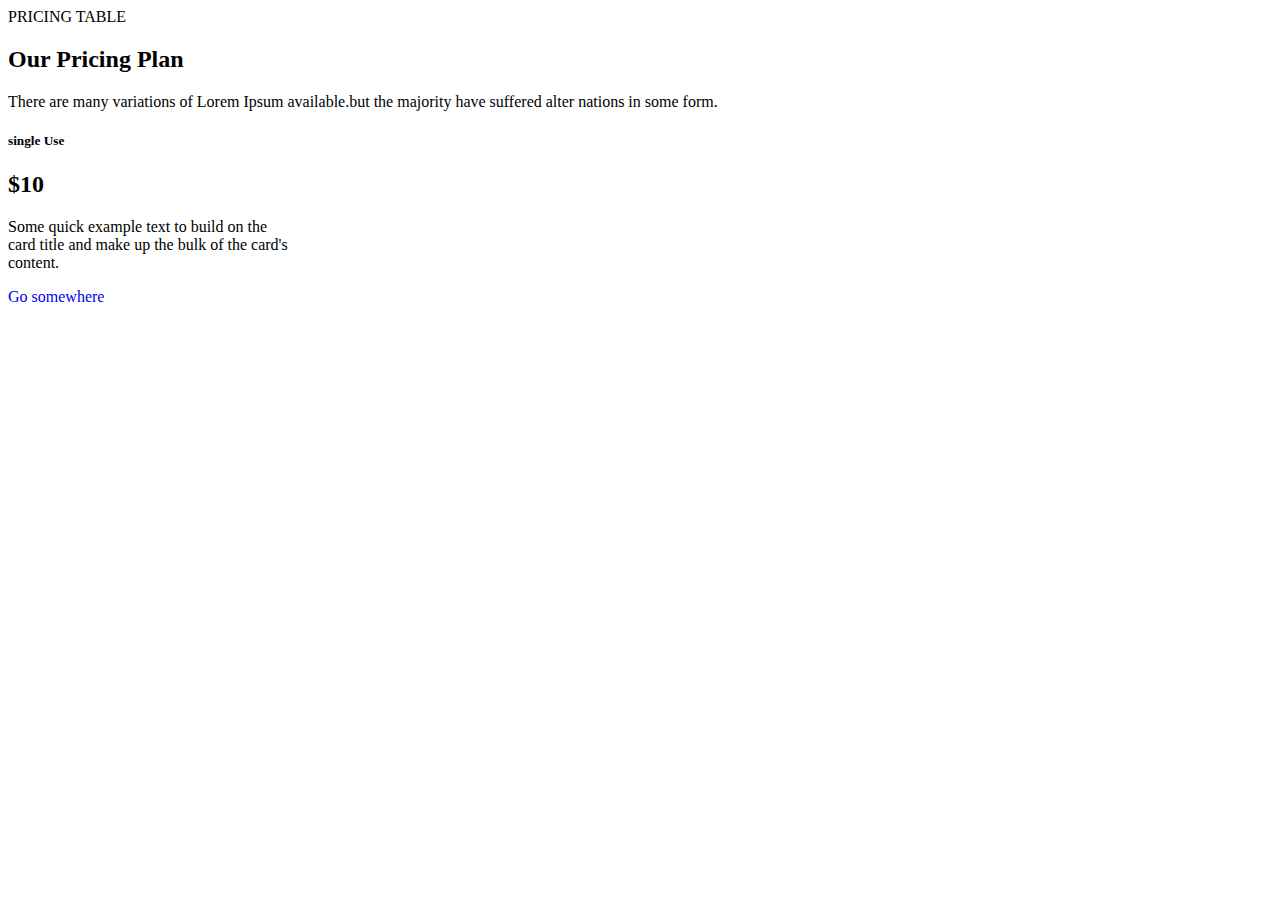
<file: index.html>
<!doctype html>
<html lang="en">
  <head>
    <!-- Required meta tags -->
    <meta charset="utf-8">
    <meta name="viewport" content="width=device-width, initial-scale=1">

    <!-- Bootstrap CSS -->
    <link href="https://cdn.jsdelivr.net/npm/bootstrap@5.1.3/dist/css/bootstrap.min.css" rel="stylesheet" integrity="sha384-1BmE4kWBq78iYhFldvKuhfTAU6auU8tT94WrHftjDbrCEXSU1oBoqyl2QvZ6jIW3" crossorigin="anonymous">

    <title>main-class25</title>
    <link rel="stylesheet" href="https://fonts.googleapis.com/css2?family=Spartan:wght@100;200;300;400;500;600;700;800;900&display=swap">
    <link rel="stylesheet" href="./main25.css">
  </head>
  <body>
    <section class="pricing-plan">
      <div class="container">
        <div class="pricing-plan-content">
          <span>PRICING TABLE</span>
          <h2>Our Pricing Plan</h2>
          <p>There are many variations of Lorem Ipsum available.but the majority have suffered alter nations in some form.</p>
        </div>
        <div class="row">
          <div class="col-lg-4">
            <div class="card" style="width: 18rem;">
              <div class="card-body">
                <h5 class="card-title">single Use</h5>
                <h2>$10</h2>
                <p class="card-text">Some quick example text to build on the card title and make up the bulk of the card's content.</p>
                <a href="#" class="btn btn-primary">Go somewhere</a>
              </div>
            </div>
          </div>
          <div class="col-lg-4"></div>
          <div class="col-lg-4"></div>
        </div>
      </div>
    </section>

    <!-- Optional JavaScript; choose one of the two! -->

    <!-- Option 1: Bootstrap Bundle with Popper -->
    <script src="https://cdn.jsdelivr.net/npm/bootstrap@5.1.3/dist/js/bootstrap.bundle.min.js" integrity="sha384-ka7Sk0Gln4gmtz2MlQnikT1wXgYsOg+OMhuP+IlRH9sENBO0LRn5q+8nbTov4+1p" crossorigin="anonymous"></script>

    <!-- Option 2: Separate Popper and Bootstrap JS -->
    <!--
    <script src="https://cdn.jsdelivr.net/npm/@popperjs/core@2.10.2/dist/umd/popper.min.js" integrity="sha384-7+zCNj/IqJ95wo16oMtfsKbZ9ccEh31eOz1HGyDuCQ6wgnyJNSYdrPa03rtR1zdB" crossorigin="anonymous"></script>
    <script src="https://cdn.jsdelivr.net/npm/bootstrap@5.1.3/dist/js/bootstrap.min.js" integrity="sha384-QJHtvGhmr9XOIpI6YVutG+2QOK9T+ZnN4kzFN1RtK3zEFEIsxhlmWl5/YESvpZ13" crossorigin="anonymous"></script>
    -->
  </body>
</html>
</file>
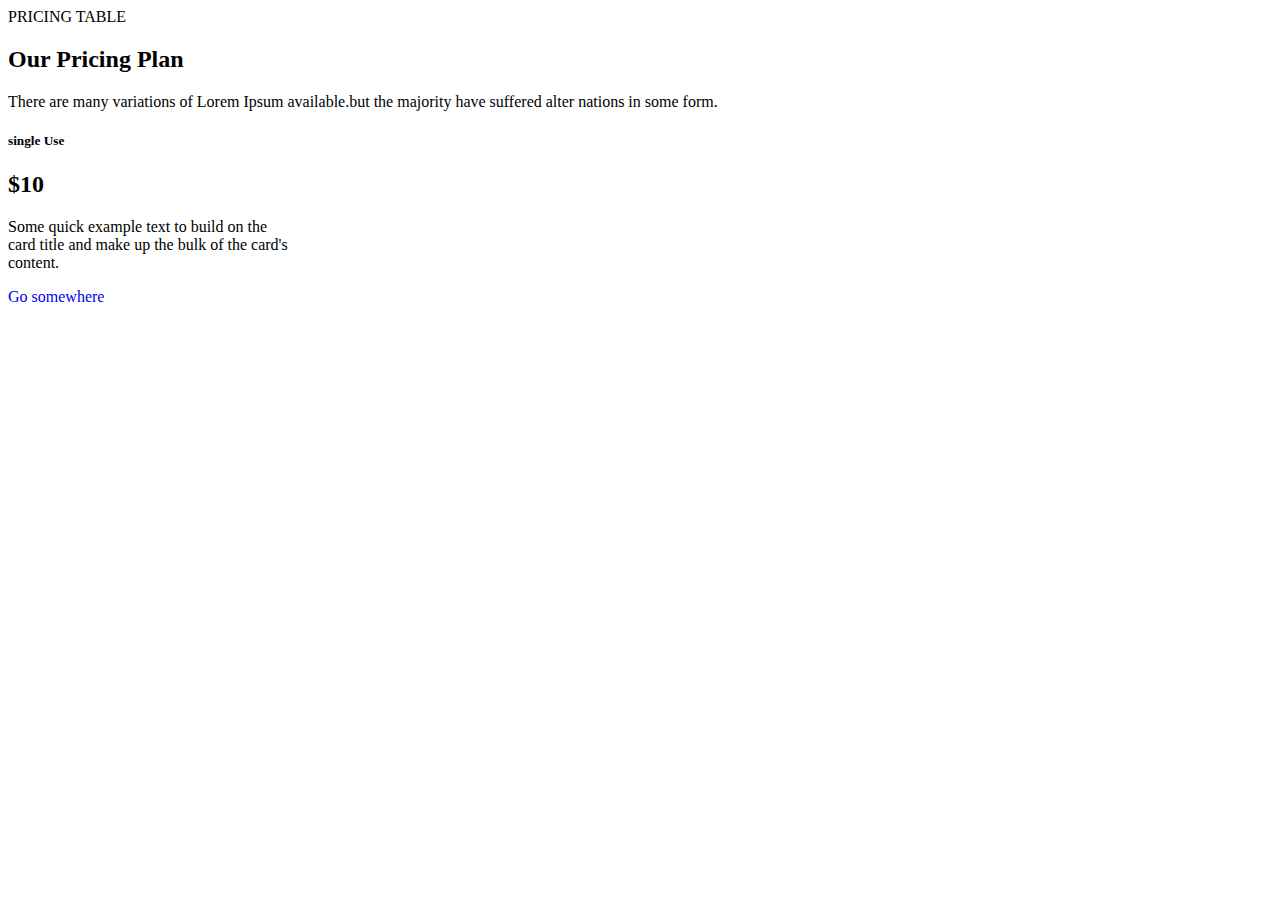
<file: main25.html>
<!doctype html>
<html lang="en">
  <head>
    <!-- Required meta tags -->
    <meta charset="utf-8">
    <meta name="viewport" content="width=device-width, initial-scale=1">

    <!-- Bootstrap CSS -->
    <link href="https://cdn.jsdelivr.net/npm/bootstrap@5.1.3/dist/css/bootstrap.min.css" rel="stylesheet" integrity="sha384-1BmE4kWBq78iYhFldvKuhfTAU6auU8tT94WrHftjDbrCEXSU1oBoqyl2QvZ6jIW3" crossorigin="anonymous">

    <title>main-class25</title>
    <link rel="stylesheet" href="https://fonts.googleapis.com/css2?family=Spartan:wght@100;200;300;400;500;600;700;800;900&display=swap">
    <link rel="stylesheet" href="./main25.css">
  </head>
  <body>
    <section class="pricing-plan">
      <div class="container">
        <div class="pricing-plan-content">
          <span>PRICING TABLE</span>
          <h2>Our Pricing Plan</h2>
          <p>There are many variations of Lorem Ipsum available.but the majority have suffered alter nations in some form.</p>
        </div>
        <div class="row">
          <div class="col-lg-4">
            <div class="card" style="width: 18rem;">
              <div class="card-body">
                <h5 class="card-title">single Use</h5>
                <h2>$10</h2>
                <p class="card-text">Some quick example text to build on the card title and make up the bulk of the card's content.</p>
                <a href="#" class="btn btn-primary">Go somewhere</a>
              </div>
            </div>
          </div>
          <div class="col-lg-4"></div>
          <div class="col-lg-4"></div>
        </div>
      </div>
    </section>

    <!-- Optional JavaScript; choose one of the two! -->

    <!-- Option 1: Bootstrap Bundle with Popper -->
    <script src="https://cdn.jsdelivr.net/npm/bootstrap@5.1.3/dist/js/bootstrap.bundle.min.js" integrity="sha384-ka7Sk0Gln4gmtz2MlQnikT1wXgYsOg+OMhuP+IlRH9sENBO0LRn5q+8nbTov4+1p" crossorigin="anonymous"></script>

    <!-- Option 2: Separate Popper and Bootstrap JS -->
    <!--
    <script src="https://cdn.jsdelivr.net/npm/@popperjs/core@2.10.2/dist/umd/popper.min.js" integrity="sha384-7+zCNj/IqJ95wo16oMtfsKbZ9ccEh31eOz1HGyDuCQ6wgnyJNSYdrPa03rtR1zdB" crossorigin="anonymous"></script>
    <script src="https://cdn.jsdelivr.net/npm/bootstrap@5.1.3/dist/js/bootstrap.min.js" integrity="sha384-QJHtvGhmr9XOIpI6YVutG+2QOK9T+ZnN4kzFN1RtK3zEFEIsxhlmWl5/YESvpZ13" crossorigin="anonymous"></script>
    -->
  </body>
</html>
</file>
<file: main25.css>
a{
    text-decoration: none;
}
ul{
    list-style: none;
}
h1,h2,h3,h4,h5,h6,a,span{
    font-family: spartan sans-serif;
}

.pricing-plan-content.text-center {
    
}
</file>
